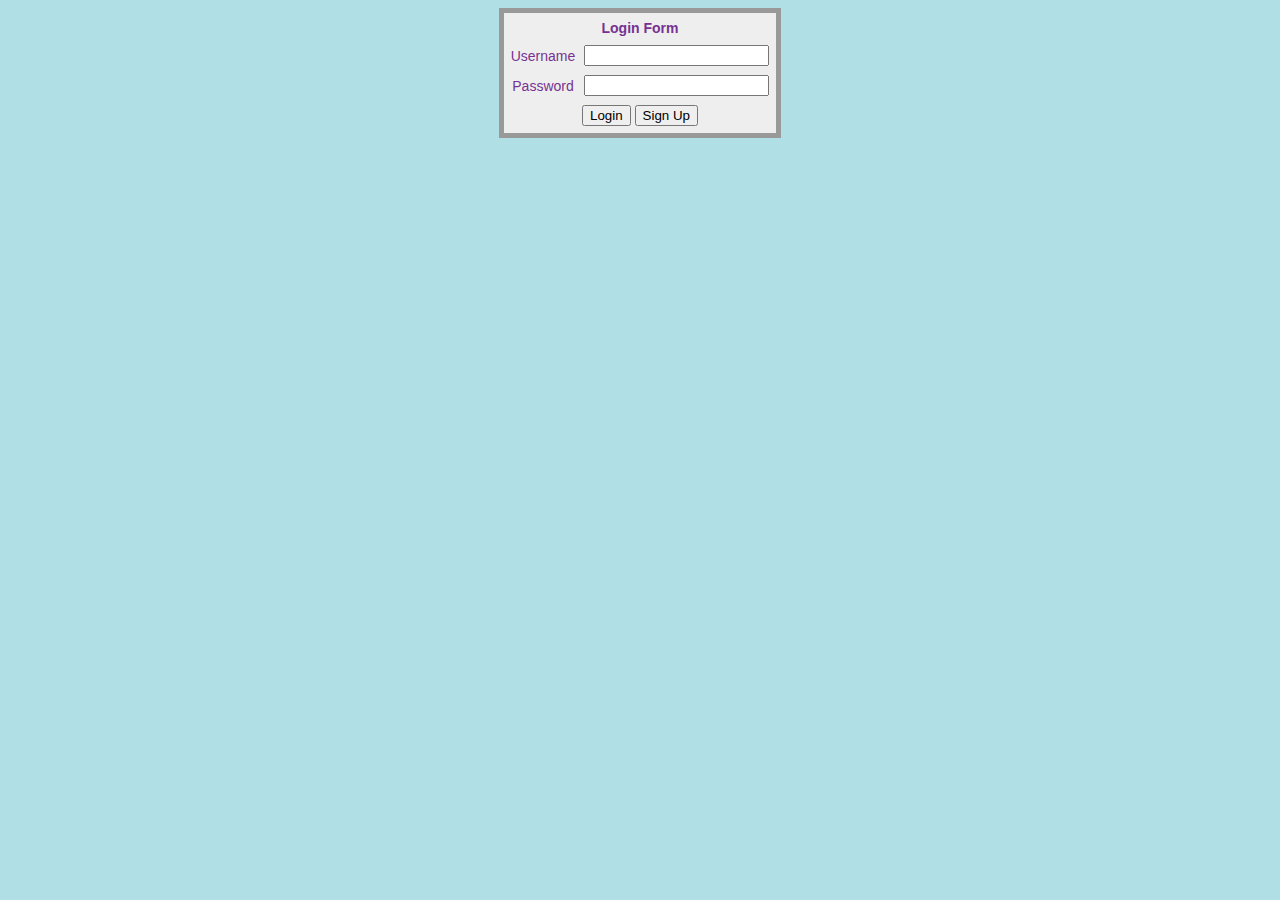
<file: loginForm.html>
<!DOCTYPE html>
<html>
<head>
	<title>Login Page</title>
    <style>
        .signup {
            border:5px solid #999999; font: normal 14px helvetica; color: #763293; display: inline-block;
            }
        .but {
            text-decoration: none;
            color: black;
            } 
        .but:hover{
            cursor: default;
            }
    </style>
    <link rel="stylesheet" href="styles.css">
	<script>
	function validate(form) {
		fail = validateUsername(form.username.value)
		fail += validatePassword(form.password.value)
		
		if (fail == "") return true
		else { alert(fail); return false }
	}
    function validateUsername(field)
    {
        val = "";
        if (field == "") 
            val += "No Username was entered.\n"
        return val
    }
        
    function validatePassword(field)
    {
        val=""
        if (field == "")
            val += "No Password was entered.\n"
        return val
    }
	</script>
</head>
<body>
    <div class = "contain">
        <table class = "signup" border="0" cellpadding="2" cellspacing="5" bgcolor="#eeeeee">
            <th colspan="2" align="center">Login Form</th>
            <form method="post" action = "authenticate.php" onsubmit="return validate(this)">
                <tr><td>Username</td>
                    <td><input type="text" maxlength="16" name="username"></td></tr>
                <tr><td>Password</td>
                    <td><input type="password" maxlength="12" name="password"></td></tr>
                <input type = "hidden" value = "signin" name="sign" >
                <tr><td colspan="2" align="center"><input type="submit"
                    value="Login">
                    <button>
                        <a class = "but" href = "signup.html">Sign Up</a>
                    </button>
                    </td>
                </tr>
            </form>
        </table>
    </div>
</body>
</html>
</file>
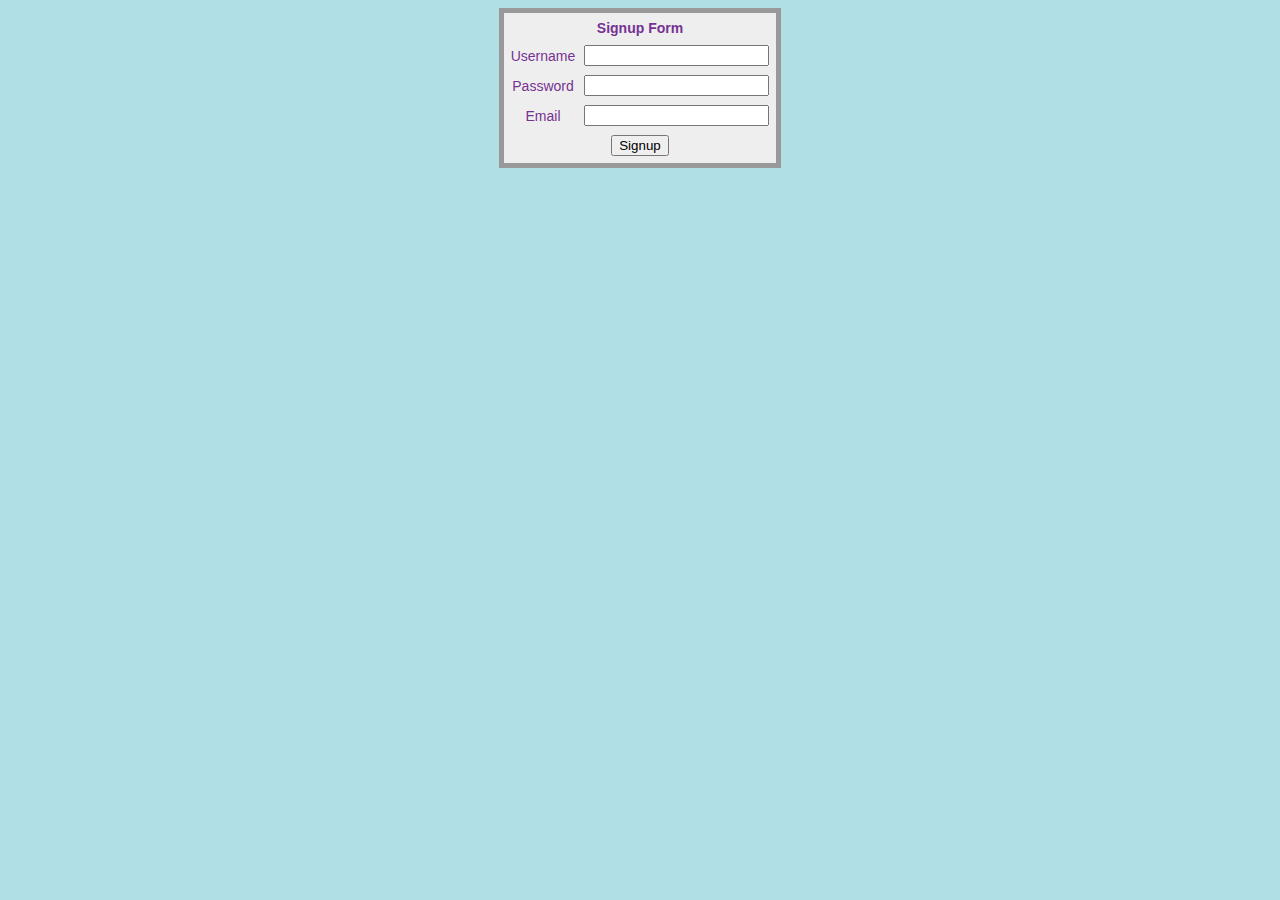
<file: signup.html>
<!DOCTYPE html>
<html>
<head>
	<title>SignUp</title>
    <style>
    .signup {
        border:5px solid #999999; font: normal 14px helvetica; color: #763293; display: inline-block;
        }
    </style>
    <link rel="stylesheet" href="styles.css" />
	<script>
	function validate(form) {
		fail = validateUsername(form.username.value)
		fail += validatePassword(form.password.value)
		fail += validateEmail(form.email.value)
		
		if (fail == "") return true
		else { alert(fail); return false }
	}
    function validateUsername(field)
    {
        val = "";
        if (field == "") 
            val += "No Username was entered.\n"
        if (field.length < 3)
            val += "Usernames must be at least 3 characters.\n"
        if (/[^a-zA-Z0-9_-]/.test(field))
            val += "Only a-z, A-Z, 0-9, - and _ allowed in Usernames.\n"
        return val
    }
        
    function validatePassword(field)
    {
        val=""
        if (field == "")
            val += "No Password was entered.\n"
        if (field.length < 3)
            val += "Passwords must be at least 3 characters.\n"
        if (!/[a-z]/.test(field) || ! /[A-Z]/.test(field) ||!/[0-9]/.test(field))
            val += "Passwords require one each of a-z, A-Z and 0-9.\n"
        return val
    }
    function validateEmail(field)
    {
        val = ""
        if (field == "") 
            val += "No Email was entered.\n"
        if (!((field.indexOf(".") > 0) && (field.indexOf("@") > 0)) || /[^a-zA-Z0-9.@_-]/.test(field))
            val += "The Email address is invalid.\n"
        
        //check that the input string is an well formed email 
        var emailFilter = /^([a-zA-Z0-9_.-])+@(([a-zA-Z0-9-])+.)+([a-zA-Z0-9]{2,4})+$/;
        if (!emailFilter.test(field)) {
            val += "The format of the email is not correct.\n"
        }

        //check that the input email is in the whitelist
        var s, domainWhitelist = ["gmail.com", "yahoo.com"];
        for (s of domainWhitelist)
          if(field.endsWith(s))
            return val;
        
        val += "Your email is not on the whitelist, please only use a gmail.com or yahoo.com email address"
        //if we reach this point it means that the email is well formed but not in the whitelist
        return val
    }
	</script>
</head>
<body>
    <div class = "contain">
        <table class = "signup" border="0" cellpadding="2" cellspacing="5" bgcolor="#eeeeee">
            <th colspan="2" align="center">Signup Form</th>
            <form method="post" action = "authenticate.php" onsubmit="return validate(this)">
                <tr><td>Username</td>
                    <td><input type="text" maxlength="16" name="username"></td></tr>
                <tr><td>Password</td>
                    <td><input type="password" maxlength="12" name="password"></td></tr>
                <tr><td>Email</td>
                    <td><input type="text" maxlength="64" name="email"></td></tr>
                <input type = "hidden" value = "signup" name="sign" >
                <tr><td colspan="2" align="center"><input type="submit"
                    value="Signup"></td></tr>
            </form>
        </table>
    </div>
</body>
</html>
</file>
<file: styles.css>
body {
    background-color: powderblue;
}
.contain{
    text-align: center;
}
h1 {
    color: blue;
}
a {
    color: #0000ff;
}
</file>
